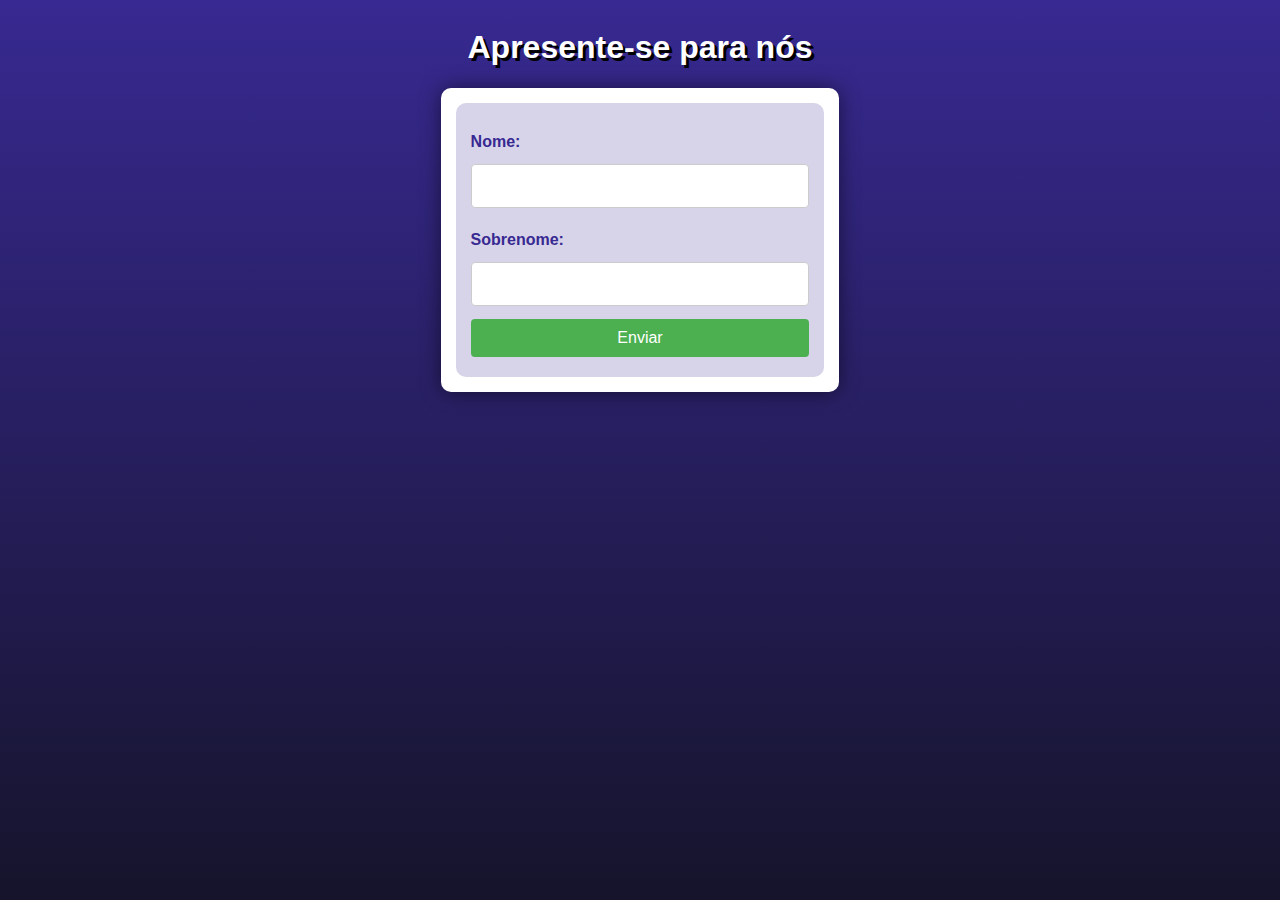
<file: ex005-formularios/index.html>
<!DOCTYPE html>
<html lang="pt-br">
<head>
    <meta charset="UTF-8">
    <meta name="viewport" content="width=device-width, initial-scale=1.0">
    <title>Interação com Formulários</title>
    <link rel="stylesheet" href="style.css">
</head>
<body>
    <header>
        <h1>Apresente-se para nós</h1>
    </header>
    <section>
        <form action="cadastro.php" method="get">
            <label for="idnome">Nome: </label>
            <input type="text" name="nome" id="idnome">

            <label for="idsobrenome">Sobrenome: </label>
            <input type="text" name="sobrenome" id="idsobrenome">
            <input type="submit" value="Enviar">
        </form>
    </section>  
</body>
</html>
</file>
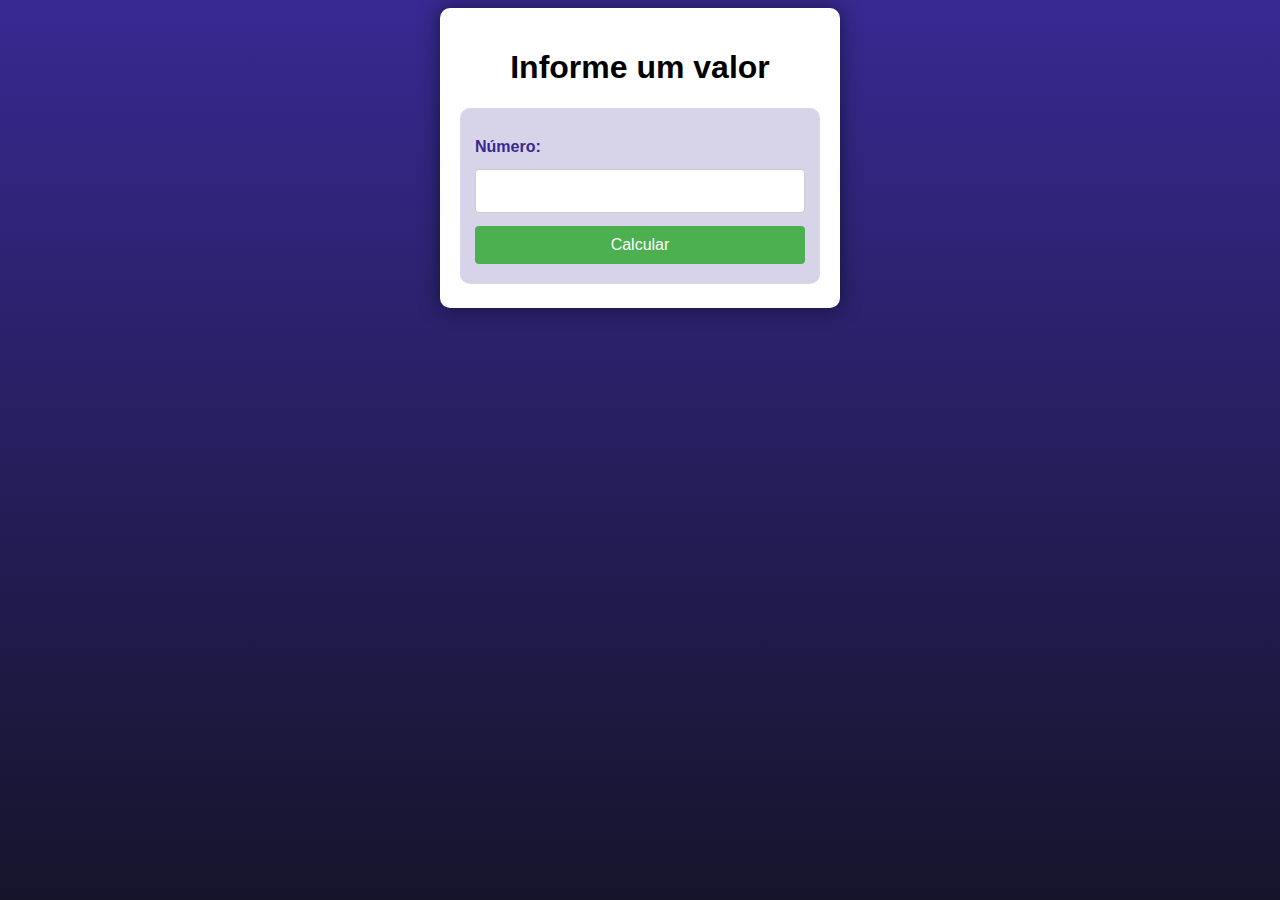
<file: desafios/d001-antecessor-sucessor/index.html>
<!DOCTYPE html>
<html lang="pt-br">
<head>
    <meta charset="UTF-8">
    <meta name="viewport" content="width=device-width, initial-scale=1.0">
    <title>Antecessor e Sucessor</title>
    <link rel="stylesheet" href="style.css">
</head>
<body>
    <section>
        <h1>Informe um valor</h1>
        <form action="calculo.php" method="get">
            <label for="idnumero">Número:</label>
            <input type="number" name="numero" id="idnumero">
            <input type="submit" value="Calcular">
        </form>
        
    </section>
</body>
</html>
</file>
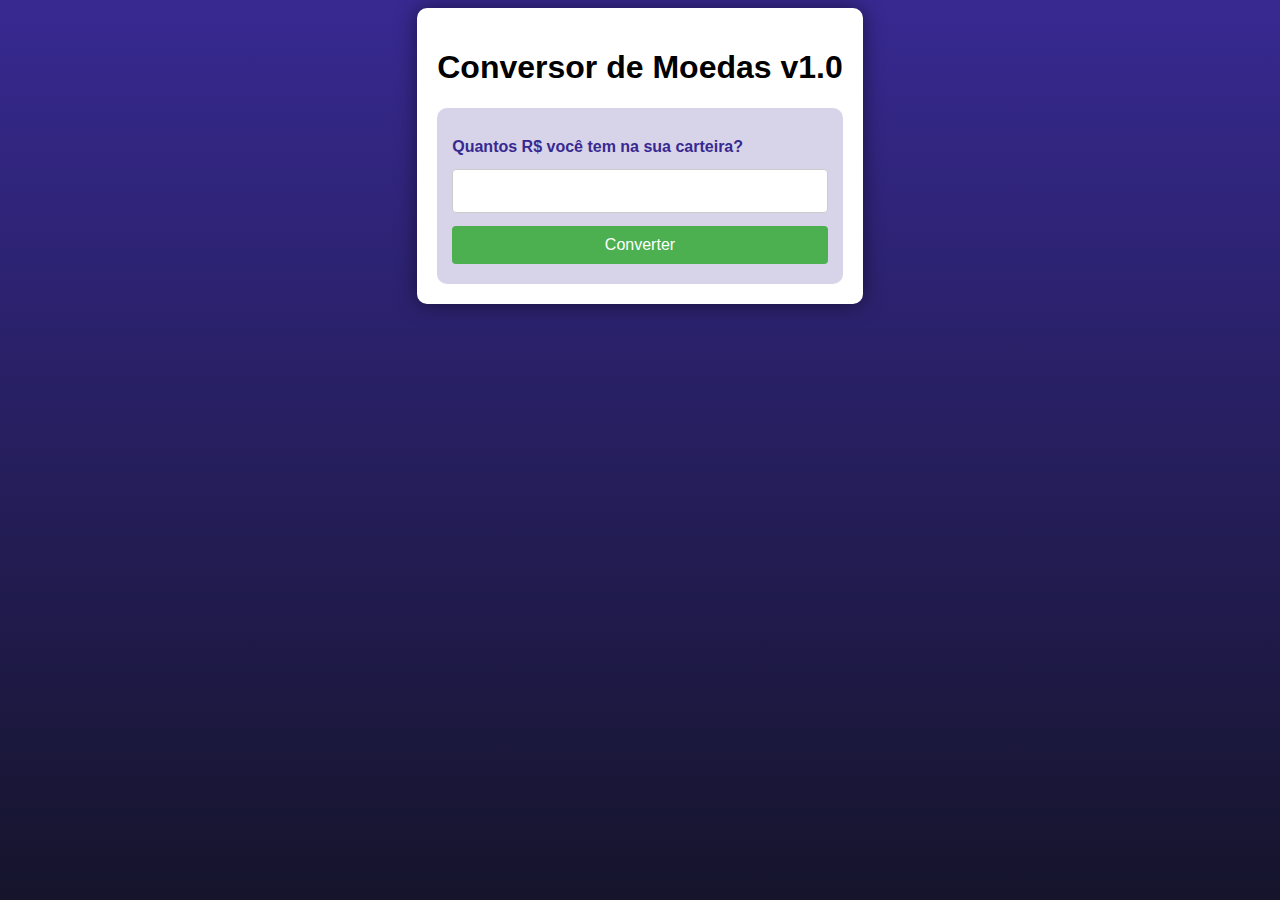
<file: desafios/d003-cmoeda01/index.html>
<!DOCTYPE html>
<html lang="pt-br">
<head>
    <meta charset="UTF-8">
    <meta name="viewport" content="width=device-width, initial-scale=1.0">
    <title>Conversor de Moeda</title>
    <link rel="stylesheet" href="style.css">
</head>
<body>
    <main>
        <h1>Conversor de Moedas v1.0</h1>
        <form action="conversor.php" method="get">
            <label for="reais">Quantos R$ você tem na sua carteira?</label>
            <input type="text" name="reais" id="idreais">
            <input type="submit" value="Converter">
        </form>
    </main>
</body>
</html>
</file>
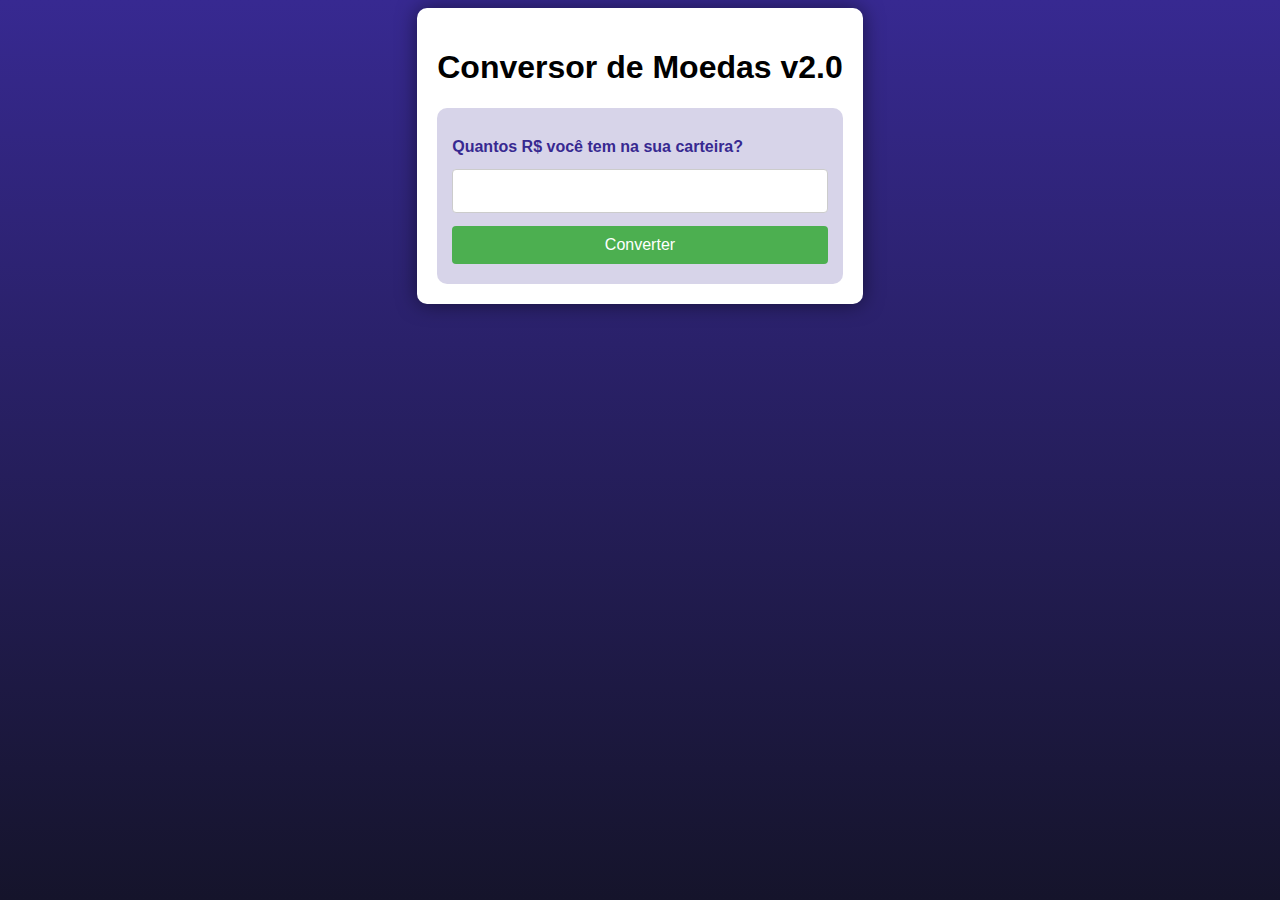
<file: desafios/d004-cmoeda02-api/index.html>
<!DOCTYPE html>
<html lang="pt-br">
<head>
    <meta charset="UTF-8">
    <meta name="viewport" content="width=device-width, initial-scale=1.0">
    <title>Conversor de Moeda</title>
    <link rel="stylesheet" href="style.css">
</head>
<body>
    <main>
        <h1>Conversor de Moedas v2.0</h1>
        <form action="conversor.php" method="get">
            <label for="reais">Quantos R$ você tem na sua carteira?</label>
            <input type="text" name="reais" id="idreais">
            <input type="submit" value="Converter">
        </form>
    </main>
</body>
</html>
</file>
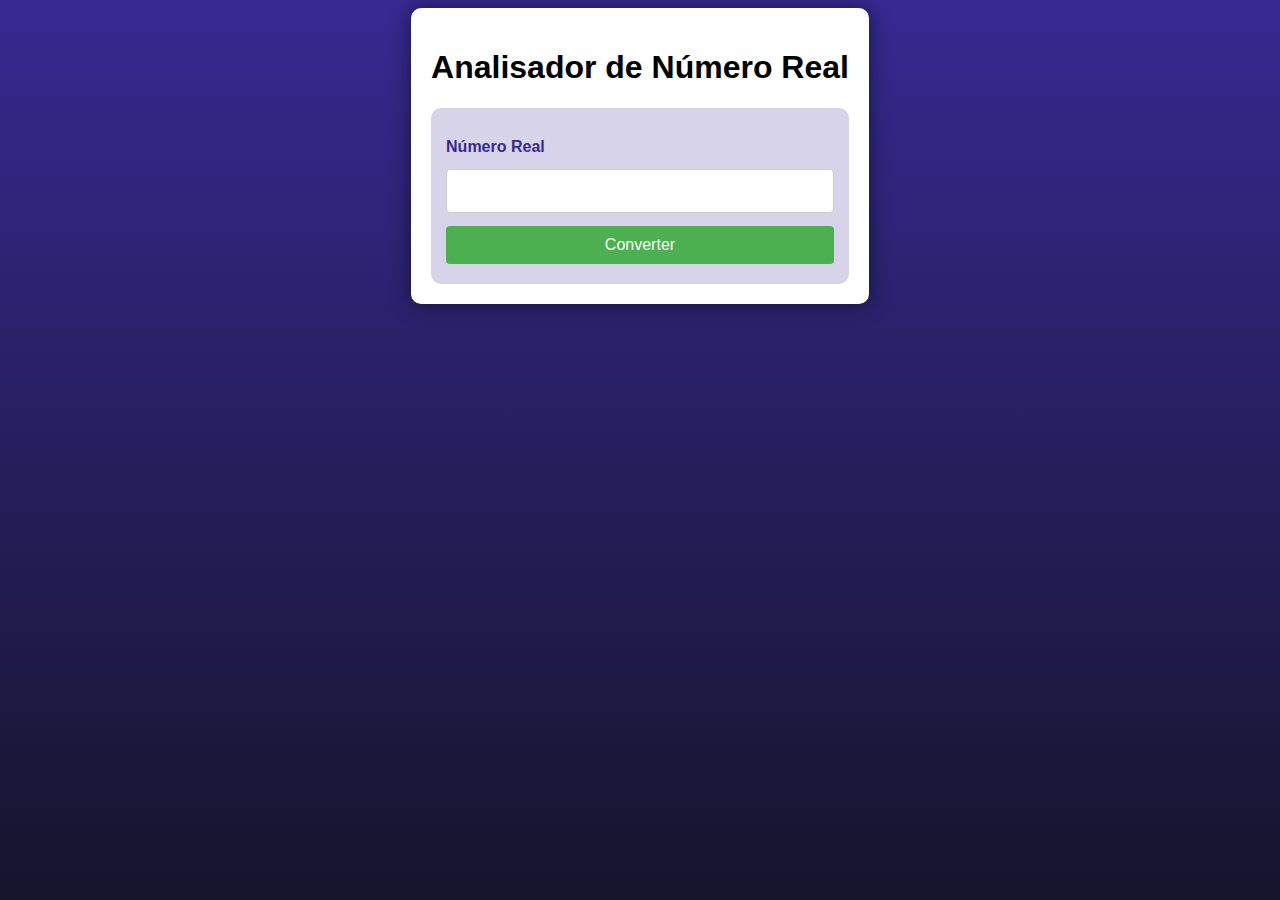
<file: desafios/d005-analise-num-real/index.html>
<!DOCTYPE html>
<html lang="pt-br">
<head>
    <meta charset="UTF-8">
    <meta name="viewport" content="width=device-width, initial-scale=1.0">
    <title>Analisador de Número Real</title>
    <link rel="stylesheet" href="style.css">
</head>
<body>
    <main>
        <h1>Analisador de Número Real</h1>
        <form action="analise.php" method="post">
            <label for="idnumreal">Número Real</label>
            <input type="number" name="numreal" id="idnumreal" step="0.001">
            <input type="submit" value="Converter">
        </form>
    </main>
</body>
</html>
</file>
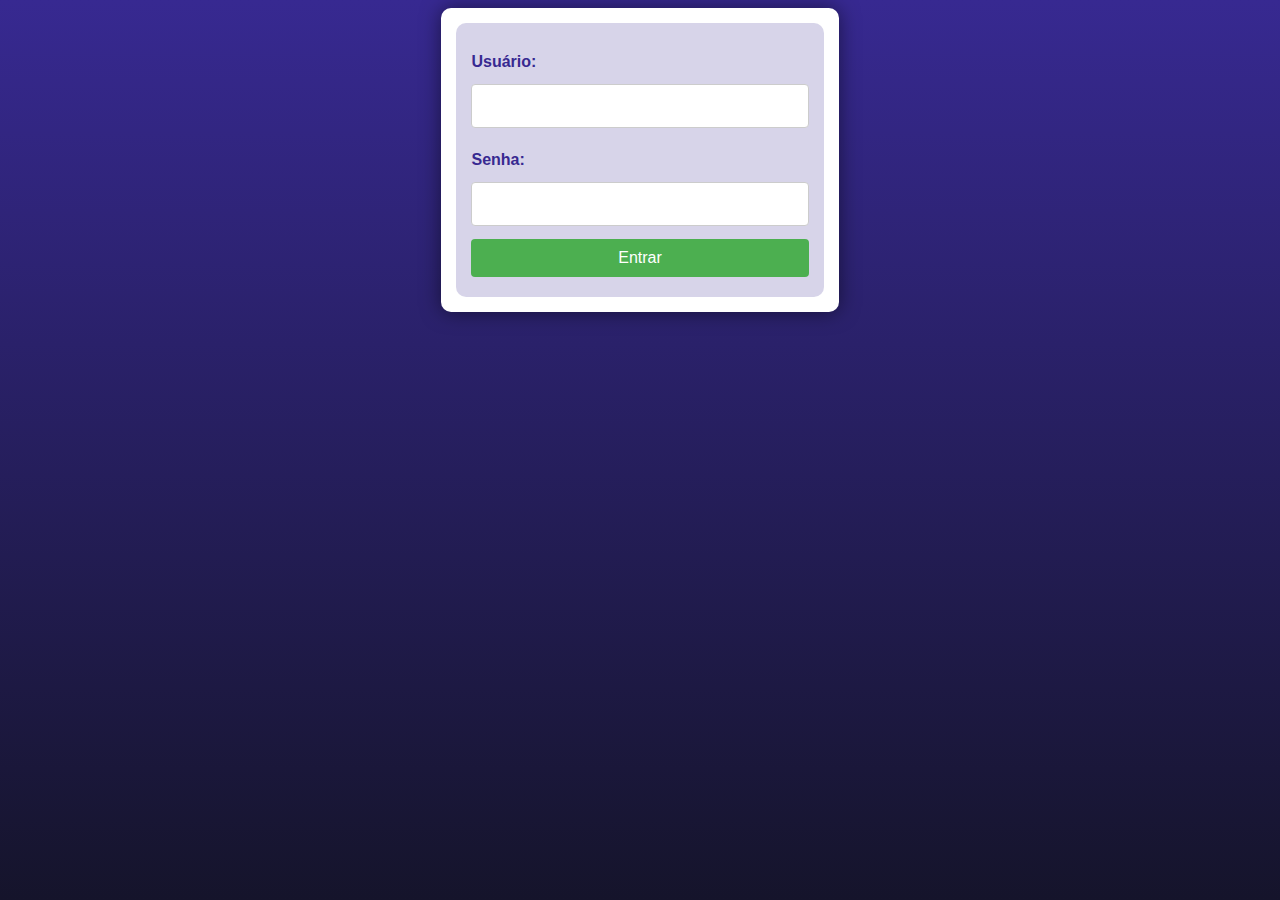
<file: ex006-superglobais/form.html>
<!DOCTYPE html>
<html lang="pt-br">
<head>
    <meta charset="UTF-8">
    <meta name="viewport" content="width=device-width, initial-scale=1.0">
    <title>Document</title>
    <link rel="stylesheet" href="style.css">
</head>
<body>
    <main>
        <form action="superglobais.php?tipo=Aluno&turno=Noite" method="post">
            <label for="usuario">Usuário: </label>
            <input type="text" name="usuario" id="usuario">
            <label for="senha">Senha: </label>
            <input type="password" name="senha" id="senha">
            <input type="submit" value="Entrar">
        </form>
    </main>
</body>
</html>
</file>
<file: ex005-formularios/style.css>
@charset "UTF-8";

*{
    font-family: Verdana, Geneva, Tahoma, sans-serif;
    box-sizing: border-box;
}

body{
    background-color: #15142b;
    background-image: linear-gradient(180deg, #372991, #15142b);
    background-repeat: no-repeat;
    background-position: center center;
    background-size: cover;
    background-attachment: fixed;

    display: flex;
    flex-direction: column;
    flex-wrap: nowrap;
    justify-content: center;
    align-items: center;
}

header, main, section, article {
    max-width: 700px;
}

header > h1 {
    color: white;
    text-shadow: 3px 3px 0px black;
}

main, section, article {
    background-color: white;
    padding: 15px;
    margin-bottom: 20px;
    border-radius: 10px;
    box-shadow: 0px 0px 20px rgba(0, 0, 0, 0.502);
}
footer {
    display: block;
    width: 100vw;
    background-color: #291f6c;
    color: white;
    text-align: center;
    margin-top: auto;
    padding: 5px;
}

p {
    text-align: justify;
    line-height: 1.5em;
}
p#voltar {
    display: block;
    width: fit-content;
    margin:auto;
}

h2, h3, h4 {
    color: #372991;
    margin: 0 0 10px 0;
}

a {
    color: #15142b;
    background-color: rgba(55, 41, 145, 0.1);
    padding: 0 3px;
    font-weight: 600;
    text-decoration: none;
    border-bottom: .5px dotted #372991;
}

a:hover {
    color: #372991;
    border-bottom: 1px solid #372991;
}

/* TABELAS E LISTAS */

table {
    min-width: 400px;
    border-spacing: 0px;
    border: 0.5px solid #372991;
    margin: 10px auto;
}

table th {
    background-color: #372991;
    color: white;
    padding: 5px;
    text-align: left;
}

table td {
    padding: 5px;
}

table tr {
    background-color: rgba(55, 41, 145, 0.05);
}

table tr:nth-child(odd) {
    background-color: rgba(55, 41, 145, 0.3);
}

table.divisao {
    border: 1px solid white;
}

table.divisao td {
    background-color: white;
    padding: 20px;
    text-align: center;
    font-size: 2.5em;
}

table.divisao  tr:nth-child(1) td:nth-child(2) {
    border-bottom: 3px solid black;
    border-left: 3px solid black;
}

table.divisao tr:nth-child(2) td:nth-child(2) {
    border-left: 3px solid black;
}

table.divisao tr:nth-child(2) td:nth-child(1) {
    text-decoration: underline;
}

ul > li::marker {
    color: #372991;
}

/* ELEMENTOS DE FORMULÁRIO */

form {
    background-color: rgba(55, 41, 145, 0.2);
    padding: 15px;
    border-radius: 10px;
}

form label {
    display: block;
    font-size: 1em;
    font-weight: 600;
    color: #372991;
    margin-top: 15px;
    margin-bottom: 5px;
    background-color: transparent;
    padding: 0;
    border-radius: 0;
}

input[type=text], [type=number], select, input[type=date], input[type=date], input[type=datetime], input[type=email], input[type=month], input[type=password], input[type=range], input[type=tel], input[type=time], input[type=week] {
    width: 100%;
    padding: 12px 20px;
    font-size: 1em;
    margin: 8px 0;
    display: inline-block;
    border: 1px solid #ccc;
    border-radius: 4px;
    box-sizing: border-box;
}
  
input[type=submit] {
    width: 100%;
    background-color: #4CAF50;
    font-size: 1em;
    color: white;
    padding: 10px 20px;
    margin: 5px 0;
    border: none;
    border-radius: 4px;
    cursor: pointer;
}
  
input[type=submit]:hover {
    background-color: #45a049;
}

input[type=reset] {
    width: 100%;
    background-color: #eb9903;
    font-size: 1em;
    color: white;
    padding: 10px 20px;
    margin: 5px 0;
    border: none;
    border-radius: 4px;
    cursor: pointer;
}

input[type=reset]:hover {
    background-color: #c27013;
}

input[type=button], button {
    width: 100%;
    background-color: #372991;
    font-size: 1em;
    color: white;
    padding: 10px 20px;
    margin: 5px 0;
    border: none;
    border-radius: 4px;
    cursor: pointer;
}

input[type=button]:hover, button:hover {
    background-color: #291f6c;
}

fieldset {
    border: 0.5px dotted #372991;
}

fieldset > legend {
    font-size: 0.8em;
    font-weight: 100;
    background-color: rgba(55, 41, 145, 0.2);
    padding: 3px 7px;
    border-radius: 5px;
}

input[type=radio] + label, input[type=checkbox] + label {
    display: inline-block;
    font-size: 1em;
    background-color: rgba(0, 0, 0, 0);
}
</file>
<file: desafios/d001-antecessor-sucessor/style.css>
@charset "UTF-8";

*{
    font-family: Verdana, Geneva, Tahoma, sans-serif;
    box-sizing: border-box;
}

body{
    background-color: #15142b;
    background-image: linear-gradient(180deg, #372991, #15142b);
    background-repeat: no-repeat;
    background-position: center center;
    background-size: cover;
    background-attachment: fixed;

    display: flex;
    flex-direction: column;
    flex-wrap: nowrap;
    justify-content: center;
    align-items: center;
}

header, main, section, article {
    max-width: 700px;
}

header > h1 {
    color: white;
    text-shadow: 3px 3px 0px black;
}
section > h1{
    font-family: Verdana, Geneva, Tahoma, sans-serif;
    font-size: 2em;
    text-align: center;
}

main, section, article {
    background-color: white;
    padding: 20px;
    height: 300px;
    width: 400px;
    margin-bottom: 20px;
    border-radius: 10px;
    box-shadow: 0px 0px 20px rgba(0, 0, 0, 0.502);
}
footer {
    display: block;
    width: 100vw;
    background-color: #291f6c;
    color: white;
    text-align: center;
    margin-top: auto;
    padding: 5px;
}

p {
    text-align: justify;
    line-height: 1.5em;
}


h2, h3, h4 {
    color: #372991;
    margin: 0 0 10px 0;
}

a {
    color: #15142b;
    background-color: rgba(55, 41, 145, 0.1);
    padding: 0 3px;
    font-weight: 600;
    text-decoration: none;
    border-bottom: .5px dotted #372991;
}

a:hover {
    color: #372991;
    border-bottom: 1px solid #372991;
}

div#voltar {
    background-color: darkblue;
    width: auto;
    padding: 12px;
    border-radius: 10px;
    margin: 0 auto;
}

div#voltar > a {
    display: block;
    text-align: center;
    color: white;
    text-decoration: none;
}

/* TABELAS E LISTAS */

table {
    min-width: 400px;
    border-spacing: 0px;
    border: 0.5px solid #372991;
    margin: 10px auto;
}

table th {
    background-color: #372991;
    color: white;
    padding: 5px;
    text-align: left;
}

table td {
    padding: 5px;
}

table tr {
    background-color: rgba(55, 41, 145, 0.05);
}

table tr:nth-child(odd) {
    background-color: rgba(55, 41, 145, 0.3);
}

table.divisao {
    border: 1px solid white;
}

table.divisao td {
    background-color: white;
    padding: 20px;
    text-align: center;
    font-size: 2.5em;
}

table.divisao  tr:nth-child(1) td:nth-child(2) {
    border-bottom: 3px solid black;
    border-left: 3px solid black;
}

table.divisao tr:nth-child(2) td:nth-child(2) {
    border-left: 3px solid black;
}

table.divisao tr:nth-child(2) td:nth-child(1) {
    text-decoration: underline;
}

ul > li::marker {
    color: #372991;
}

/* ELEMENTOS DE FORMULÁRIO */

form {
    background-color: rgba(55, 41, 145, 0.2);
    padding: 15px;
    border-radius: 10px;
}

form label {
    display: block;
    font-size: 1em;
    font-weight: 600;
    color: #372991;
    margin-top: 15px;
    margin-bottom: 5px;
    background-color: transparent;
    padding: 0;
    border-radius: 0;
}

input[type=text], [type=number], select, input[type=date], input[type=date], input[type=datetime], input[type=email], input[type=month], input[type=password], input[type=range], input[type=tel], input[type=time], input[type=week] {
    width: 100%;
    padding: 12px 20px;
    font-size: 1em;
    margin: 8px 0;
    display: inline-block;
    border: 1px solid #ccc;
    border-radius: 4px;
    box-sizing: border-box;
}
  
input[type=submit] {
    width: 100%;
    background-color: #4CAF50;
    font-size: 1em;
    color: white;
    padding: 10px 20px;
    margin: 5px 0;
    border: none;
    border-radius: 4px;
    cursor: pointer;
}
  
input[type=submit]:hover {
    background-color: #45a049;
}

input[type=reset] {
    width: 100%;
    background-color: #eb9903;
    font-size: 1em;
    color: white;
    padding: 10px 20px;
    margin: 5px 0;
    border: none;
    border-radius: 4px;
    cursor: pointer;
}

input[type=reset]:hover {
    background-color: #c27013;
}

input[type=button], button {
    width: 100%;
    background-color: #372991;
    font-size: 1em;
    color: white;
    padding: 10px 20px;
    margin: 5px 0;
    border: none;
    border-radius: 4px;
    cursor: pointer;
}

input[type=button]:hover, button:hover {
    background-color: #291f6c;
}

fieldset {
    border: 0.5px dotted #372991;
}

fieldset > legend {
    font-size: 0.8em;
    font-weight: 100;
    background-color: rgba(55, 41, 145, 0.2);
    padding: 3px 7px;
    border-radius: 5px;
}

input[type=radio] + label, input[type=checkbox] + label {
    display: inline-block;
    font-size: 1em;
    background-color: rgba(0, 0, 0, 0);
}
</file>
<file: desafios/d003-cmoeda01/style.css>
@charset "UTF-8";

*{
    font-family: Verdana, Geneva, Tahoma, sans-serif;
    box-sizing: border-box;
}

body{
    background-color: #15142b;
    background-image: linear-gradient(180deg, #372991, #15142b);
    background-repeat: no-repeat;
    background-position: center center;
    background-size: cover;
    background-attachment: fixed;

    display: flex;
    flex-direction: column;
    flex-wrap: nowrap;
    justify-content: center;
    align-items: center;
}

header, main, section, article {
    max-width: 700px;
}

header > h1 {
    color: white;
    text-shadow: 3px 3px 0px black;
}
section > h1{
    font-family: Verdana, Geneva, Tahoma, sans-serif;
    font-size: 2em;
    text-align: center;
}

main, section, article {
    background-color: white;
    padding: 20px;
    height: auto;
    width: auto;
    margin-bottom: 20px;
    border-radius: 10px;
    box-shadow: 0px 0px 20px rgba(0, 0, 0, 0.502);
}
footer {
    display: block;
    width: 100vw;
    background-color: #291f6c;
    color: white;
    text-align: center;
    margin-top: auto;
    padding: 5px;
}

p {
    text-align: justify;
    line-height: 1.5em;
}


h2, h3, h4 {
    color: #372991;
    margin: 0 0 10px 0;
}

a {
    color: #15142b;
    background-color: rgba(55, 41, 145, 0.1);
    padding: 0 3px;
    font-weight: 600;
    text-decoration: none;
    border-bottom: .5px dotted #372991;
}

a:hover {
    color: #372991;
    border-bottom: 1px solid #372991;
}

div#voltar {
    background-color: darkblue;
    width: auto;
    padding: 12px;
    border-radius: 10px;
    margin: 0 auto;
}

div#voltar > a {
    display: block;
    text-align: center;
    color: white;
    text-decoration: none;
}

/* TABELAS E LISTAS */

table {
    min-width: 400px;
    border-spacing: 0px;
    border: 0.5px solid #372991;
    margin: 10px auto;
}

table th {
    background-color: #372991;
    color: white;
    padding: 5px;
    text-align: left;
}

table td {
    padding: 5px;
}

table tr {
    background-color: rgba(55, 41, 145, 0.05);
}

table tr:nth-child(odd) {
    background-color: rgba(55, 41, 145, 0.3);
}

table.divisao {
    border: 1px solid white;
}

table.divisao td {
    background-color: white;
    padding: 20px;
    text-align: center;
    font-size: 2.5em;
}

table.divisao  tr:nth-child(1) td:nth-child(2) {
    border-bottom: 3px solid black;
    border-left: 3px solid black;
}

table.divisao tr:nth-child(2) td:nth-child(2) {
    border-left: 3px solid black;
}

table.divisao tr:nth-child(2) td:nth-child(1) {
    text-decoration: underline;
}

ul > li::marker {
    color: #372991;
}

/* ELEMENTOS DE FORMULÁRIO */

form {
    background-color: rgba(55, 41, 145, 0.2);
    padding: 15px;
    border-radius: 10px;
}

form label {
    display: block;
    font-size: 1em;
    font-weight: 600;
    color: #372991;
    margin-top: 15px;
    margin-bottom: 5px;
    background-color: transparent;
    padding: 0;
    border-radius: 0;
}

input[type=text], [type=number], select, input[type=date], input[type=date], input[type=datetime], input[type=email], input[type=month], input[type=password], input[type=range], input[type=tel], input[type=time], input[type=week] {
    width: 100%;
    padding: 12px 20px;
    font-size: 1em;
    margin: 8px 0;
    display: inline-block;
    border: 1px solid #ccc;
    border-radius: 4px;
    box-sizing: border-box;
}
  
input[type=submit] {
    width: 100%;
    background-color: #4CAF50;
    font-size: 1em;
    color: white;
    padding: 10px 20px;
    margin: 5px 0;
    border: none;
    border-radius: 4px;
    cursor: pointer;
}
  
input[type=submit]:hover {
    background-color: #45a049;
}

input[type=reset] {
    width: 100%;
    background-color: #eb9903;
    font-size: 1em;
    color: white;
    padding: 10px 20px;
    margin: 5px 0;
    border: none;
    border-radius: 4px;
    cursor: pointer;
}

input[type=reset]:hover {
    background-color: #c27013;
}

input[type=button], button {
    width: 100%;
    background-color: #372991;
    font-size: 1em;
    color: white;
    padding: 10px 20px;
    margin: 5px 0;
    border: none;
    border-radius: 4px;
    cursor: pointer;
}

input[type=button]:hover, button:hover {
    background-color: #291f6c;
}

fieldset {
    border: 0.5px dotted #372991;
}

fieldset > legend {
    font-size: 0.8em;
    font-weight: 100;
    background-color: rgba(55, 41, 145, 0.2);
    padding: 3px 7px;
    border-radius: 5px;
}

input[type=radio] + label, input[type=checkbox] + label {
    display: inline-block;
    font-size: 1em;
    background-color: rgba(0, 0, 0, 0);
}
</file>
<file: desafios/d004-cmoeda02-api/style.css>
@charset "UTF-8";

*{
    font-family: Verdana, Geneva, Tahoma, sans-serif;
    box-sizing: border-box;
}

body{
    background-color: #15142b;
    background-image: linear-gradient(180deg, #372991, #15142b);
    background-repeat: no-repeat;
    background-position: center center;
    background-size: cover;
    background-attachment: fixed;

    display: flex;
    flex-direction: column;
    flex-wrap: nowrap;
    justify-content: center;
    align-items: center;
}

header, main, section, article {
    max-width: 700px;
}

header > h1 {
    color: white;
    text-shadow: 3px 3px 0px black;
}
section > h1{
    font-family: Verdana, Geneva, Tahoma, sans-serif;
    font-size: 2em;
    text-align: center;
}

main, section, article {
    background-color: white;
    padding: 20px;
    height: auto;
    width: auto;
    margin-bottom: 20px;
    border-radius: 10px;
    box-shadow: 0px 0px 20px rgba(0, 0, 0, 0.502);
}
footer {
    display: block;
    width: 100vw;
    background-color: #291f6c;
    color: white;
    text-align: center;
    margin-top: auto;
    padding: 5px;
}

p {
    text-align: justify;
    line-height: 1.5em;
}


h2, h3, h4 {
    color: #372991;
    margin: 0 0 10px 0;
}

a {
    color: #15142b;
    background-color: rgba(55, 41, 145, 0.1);
    padding: 0 3px;
    font-weight: 600;
    text-decoration: none;
    border-bottom: .5px dotted #372991;
}

a:hover {
    color: #372991;
    border-bottom: 1px solid #372991;
}

div#voltar {
    background-color: darkblue;
    width: auto;
    padding: 12px;
    border-radius: 10px;
    margin: 0 auto;
}

div#voltar > a {
    display: block;
    text-align: center;
    color: white;
    text-decoration: none;
}

/* TABELAS E LISTAS */

table {
    min-width: 400px;
    border-spacing: 0px;
    border: 0.5px solid #372991;
    margin: 10px auto;
}

table th {
    background-color: #372991;
    color: white;
    padding: 5px;
    text-align: left;
}

table td {
    padding: 5px;
}

table tr {
    background-color: rgba(55, 41, 145, 0.05);
}

table tr:nth-child(odd) {
    background-color: rgba(55, 41, 145, 0.3);
}

table.divisao {
    border: 1px solid white;
}

table.divisao td {
    background-color: white;
    padding: 20px;
    text-align: center;
    font-size: 2.5em;
}

table.divisao  tr:nth-child(1) td:nth-child(2) {
    border-bottom: 3px solid black;
    border-left: 3px solid black;
}

table.divisao tr:nth-child(2) td:nth-child(2) {
    border-left: 3px solid black;
}

table.divisao tr:nth-child(2) td:nth-child(1) {
    text-decoration: underline;
}

ul > li::marker {
    color: #372991;
}

/* ELEMENTOS DE FORMULÁRIO */

form {
    background-color: rgba(55, 41, 145, 0.2);
    padding: 15px;
    border-radius: 10px;
}

form label {
    display: block;
    font-size: 1em;
    font-weight: 600;
    color: #372991;
    margin-top: 15px;
    margin-bottom: 5px;
    background-color: transparent;
    padding: 0;
    border-radius: 0;
}

input[type=text], [type=number], select, input[type=date], input[type=date], input[type=datetime], input[type=email], input[type=month], input[type=password], input[type=range], input[type=tel], input[type=time], input[type=week] {
    width: 100%;
    padding: 12px 20px;
    font-size: 1em;
    margin: 8px 0;
    display: inline-block;
    border: 1px solid #ccc;
    border-radius: 4px;
    box-sizing: border-box;
}
  
input[type=submit] {
    width: 100%;
    background-color: #4CAF50;
    font-size: 1em;
    color: white;
    padding: 10px 20px;
    margin: 5px 0;
    border: none;
    border-radius: 4px;
    cursor: pointer;
}
  
input[type=submit]:hover {
    background-color: #45a049;
}

input[type=reset] {
    width: 100%;
    background-color: #eb9903;
    font-size: 1em;
    color: white;
    padding: 10px 20px;
    margin: 5px 0;
    border: none;
    border-radius: 4px;
    cursor: pointer;
}

input[type=reset]:hover {
    background-color: #c27013;
}

input[type=button], button {
    width: 100%;
    background-color: #372991;
    font-size: 1em;
    color: white;
    padding: 10px 20px;
    margin: 5px 0;
    border: none;
    border-radius: 4px;
    cursor: pointer;
}

input[type=button]:hover, button:hover {
    background-color: #291f6c;
}

fieldset {
    border: 0.5px dotted #372991;
}

fieldset > legend {
    font-size: 0.8em;
    font-weight: 100;
    background-color: rgba(55, 41, 145, 0.2);
    padding: 3px 7px;
    border-radius: 5px;
}

input[type=radio] + label, input[type=checkbox] + label {
    display: inline-block;
    font-size: 1em;
    background-color: rgba(0, 0, 0, 0);
}
</file>
<file: desafios/d005-analise-num-real/style.css>
@charset "UTF-8";

*{
    font-family: Verdana, Geneva, Tahoma, sans-serif;
    box-sizing: border-box;
}

body{
    background-color: #15142b;
    background-image: linear-gradient(180deg, #372991, #15142b);
    background-repeat: no-repeat;
    background-position: center center;
    background-size: cover;
    background-attachment: fixed;

    display: flex;
    flex-direction: column;
    flex-wrap: nowrap;
    justify-content: center;
    align-items: center;
}

header, main, section, article {
    max-width: 700px;
}

header > h1 {
    color: white;
    text-shadow: 3px 3px 0px black;
}
section > h1{
    font-family: Verdana, Geneva, Tahoma, sans-serif;
    font-size: 2em;
    text-align: center;
}

main, section, article {
    background-color: white;
    padding: 20px;
    height: auto;
    width: auto;
    margin-bottom: 20px;
    border-radius: 10px;
    box-shadow: 0px 0px 20px rgba(0, 0, 0, 0.502);
}
footer {
    display: block;
    width: 100vw;
    background-color: #291f6c;
    color: white;
    text-align: center;
    margin-top: auto;
    padding: 5px;
}

p {
    text-align: justify;
    line-height: 1.5em;
}


h2, h3, h4 {
    color: #372991;
    margin: 0 0 10px 0;
}

a {
    color: #15142b;
    background-color: rgba(55, 41, 145, 0.1);
    padding: 0 3px;
    font-weight: 600;
    text-decoration: none;
    border-bottom: .5px dotted #372991;
}

a:hover {
    color: #372991;
    border-bottom: 1px solid #372991;
}

/* div#voltar {
    background-color: darkblue;
    width: auto;
    padding: 12px;
    border-radius: 10px;
    margin: 0 auto;
}

div#voltar > button {
    display: block;
    text-align: center;
    color: white;
    text-decoration: none;
} */

/* TABELAS E LISTAS */

table {
    min-width: 400px;
    border-spacing: 0px;
    border: 0.5px solid #372991;
    margin: 10px auto;
}

table th {
    background-color: #372991;
    color: white;
    padding: 5px;
    text-align: left;
}

table td {
    padding: 5px;
}

table tr {
    background-color: rgba(55, 41, 145, 0.05);
}

table tr:nth-child(odd) {
    background-color: rgba(55, 41, 145, 0.3);
}

table.divisao {
    border: 1px solid white;
}

table.divisao td {
    background-color: white;
    padding: 20px;
    text-align: center;
    font-size: 2.5em;
}

table.divisao  tr:nth-child(1) td:nth-child(2) {
    border-bottom: 3px solid black;
    border-left: 3px solid black;
}

table.divisao tr:nth-child(2) td:nth-child(2) {
    border-left: 3px solid black;
}

table.divisao tr:nth-child(2) td:nth-child(1) {
    text-decoration: underline;
}

ul > li::marker {
    color: #372991;
}

/* ELEMENTOS DE FORMULÁRIO */

form {
    background-color: rgba(55, 41, 145, 0.2);
    padding: 15px;
    border-radius: 10px;
}

form label {
    display: block;
    font-size: 1em;
    font-weight: 600;
    color: #372991;
    margin-top: 15px;
    margin-bottom: 5px;
    background-color: transparent;
    padding: 0;
    border-radius: 0;
}

input[type=text], [type=number], select, input[type=date], input[type=date], input[type=datetime], input[type=email], input[type=month], input[type=password], input[type=range], input[type=tel], input[type=time], input[type=week] {
    width: 100%;
    padding: 12px 20px;
    font-size: 1em;
    margin: 8px 0;
    display: inline-block;
    border: 1px solid #ccc;
    border-radius: 4px;
    box-sizing: border-box;
}
  
input[type=submit] {
    width: 100%;
    background-color: #4CAF50;
    font-size: 1em;
    color: white;
    padding: 10px 20px;
    margin: 5px 0;
    border: none;
    border-radius: 4px;
    cursor: pointer;
}
  
input[type=submit]:hover {
    background-color: #45a049;
}

input[type=reset] {
    width: 100%;
    background-color: #eb9903;
    font-size: 1em;
    color: white;
    padding: 10px 20px;
    margin: 5px 0;
    border: none;
    border-radius: 4px;
    cursor: pointer;
}

input[type=reset]:hover {
    background-color: #c27013;
}

input[type=button], button {
    width: 100%;
    background-color: #372991;
    font-size: 1em;
    color: white;
    padding: 10px 20px;
    margin: 5px 0;
    border: none;
    border-radius: 4px;
    cursor: pointer;
}

input[type=button]:hover, button:hover {
    background-color: #291f6c;
}

fieldset {
    border: 0.5px dotted #372991;
}

fieldset > legend {
    font-size: 0.8em;
    font-weight: 100;
    background-color: rgba(55, 41, 145, 0.2);
    padding: 3px 7px;
    border-radius: 5px;
}

input[type=radio] + label, input[type=checkbox] + label {
    display: inline-block;
    font-size: 1em;
    background-color: rgba(0, 0, 0, 0);
}
</file>
<file: ex006-superglobais/style.css>
@charset "UTF-8";

*{
    font-family: Verdana, Geneva, Tahoma, sans-serif;
    box-sizing: border-box;
}

body{
    background-color: #15142b;
    background-image: linear-gradient(180deg, #372991, #15142b);
    background-repeat: no-repeat;
    background-position: center center;
    background-size: cover;
    background-attachment: fixed;

    display: flex;
    flex-direction: column;
    flex-wrap: nowrap;
    justify-content: center;
    align-items: center;
}

header, main, section, article {
    max-width: 700px;
}

header > h1 {
    color: white;
    text-shadow: 3px 3px 0px black;
}

main, section, article {
    background-color: white;
    padding: 15px;
    margin-bottom: 20px;
    border-radius: 10px;
    box-shadow: 0px 0px 20px rgba(0, 0, 0, 0.502);
}
footer {
    display: block;
    width: 100vw;
    background-color: #291f6c;
    color: white;
    text-align: center;
    margin-top: auto;
    padding: 5px;
}

p {
    text-align: justify;
    line-height: 1.5em;
}
p#voltar {
    display: block;
    width: fit-content;
    margin:auto;
}

h2, h3, h4 {
    color: #372991;
    margin: 0 0 10px 0;
}

a {
    color: #15142b;
    background-color: rgba(55, 41, 145, 0.1);
    padding: 0 3px;
    font-weight: 600;
    text-decoration: none;
    border-bottom: .5px dotted #372991;
}

a:hover {
    color: #372991;
    border-bottom: 1px solid #372991;
}

/* TABELAS E LISTAS */

table {
    min-width: 400px;
    border-spacing: 0px;
    border: 0.5px solid #372991;
    margin: 10px auto;
}

table th {
    background-color: #372991;
    color: white;
    padding: 5px;
    text-align: left;
}

table td {
    padding: 5px;
}

table tr {
    background-color: rgba(55, 41, 145, 0.05);
}

table tr:nth-child(odd) {
    background-color: rgba(55, 41, 145, 0.3);
}

table.divisao {
    border: 1px solid white;
}

table.divisao td {
    background-color: white;
    padding: 20px;
    text-align: center;
    font-size: 2.5em;
}

table.divisao  tr:nth-child(1) td:nth-child(2) {
    border-bottom: 3px solid black;
    border-left: 3px solid black;
}

table.divisao tr:nth-child(2) td:nth-child(2) {
    border-left: 3px solid black;
}

table.divisao tr:nth-child(2) td:nth-child(1) {
    text-decoration: underline;
}

ul > li::marker {
    color: #372991;
}

/* ELEMENTOS DE FORMULÁRIO */

form {
    background-color: rgba(55, 41, 145, 0.2);
    padding: 15px;
    border-radius: 10px;
}

form label {
    display: block;
    font-size: 1em;
    font-weight: 600;
    color: #372991;
    margin-top: 15px;
    margin-bottom: 5px;
    background-color: transparent;
    padding: 0;
    border-radius: 0;
}

input[type=text], [type=number], select, input[type=date], input[type=date], input[type=datetime], input[type=email], input[type=month], input[type=password], input[type=range], input[type=tel], input[type=time], input[type=week] {
    width: 100%;
    padding: 12px 20px;
    font-size: 1em;
    margin: 8px 0;
    display: inline-block;
    border: 1px solid #ccc;
    border-radius: 4px;
    box-sizing: border-box;
}
  
input[type=submit] {
    width: 100%;
    background-color: #4CAF50;
    font-size: 1em;
    color: white;
    padding: 10px 20px;
    margin: 5px 0;
    border: none;
    border-radius: 4px;
    cursor: pointer;
}
  
input[type=submit]:hover {
    background-color: #45a049;
}

input[type=reset] {
    width: 100%;
    background-color: #eb9903;
    font-size: 1em;
    color: white;
    padding: 10px 20px;
    margin: 5px 0;
    border: none;
    border-radius: 4px;
    cursor: pointer;
}

input[type=reset]:hover {
    background-color: #c27013;
}

input[type=button], button {
    width: 100%;
    background-color: #372991;
    font-size: 1em;
    color: white;
    padding: 10px 20px;
    margin: 5px 0;
    border: none;
    border-radius: 4px;
    cursor: pointer;
}

input[type=button]:hover, button:hover {
    background-color: #291f6c;
}

fieldset {
    border: 0.5px dotted #372991;
}

fieldset > legend {
    font-size: 0.8em;
    font-weight: 100;
    background-color: rgba(55, 41, 145, 0.2);
    padding: 3px 7px;
    border-radius: 5px;
}

input[type=radio] + label, input[type=checkbox] + label {
    display: inline-block;
    font-size: 1em;
    background-color: rgba(0, 0, 0, 0);
}
</file>
